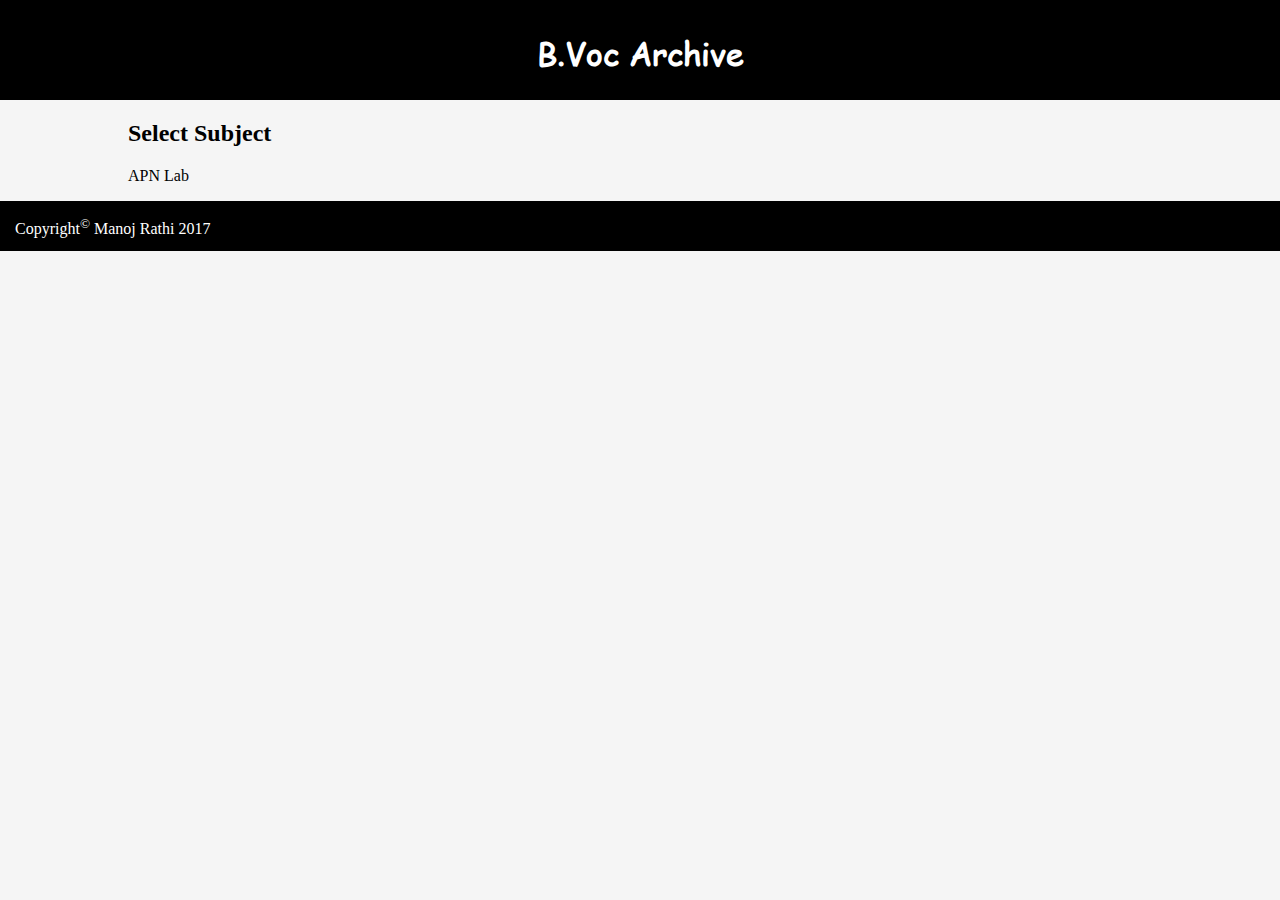
<file: index.html>
<!DOCTYPE html>
<html lang="en">
<head>
    <meta charset="UTF-8">
    <title>B. Voc (Software Develpment) Archive</title>
    <link rel="stylesheet" href="css/style.css">
    
</head>
<body>
    
    <div id="container">
        
        <header>
            
            <h1>B.Voc Archive</h1>
                    
        </header>
        
        <div class="content">
            
            <h2>Select Subject</h2>
            <ul>
                <li><a href="content/ACN_Lab/prac_list.html">APN Lab</a></li>
                <li><a href="#"></a></li>
                <li><a href="#"></a></li>
            </ul>
                        
        </div>
        
        <footer>
            
            <p>Copyright<sup>&copy;</sup> Manoj Rathi 2017</p>
            
        </footer>
        
    </div>
    
    
    
</body>
</html>
</file>
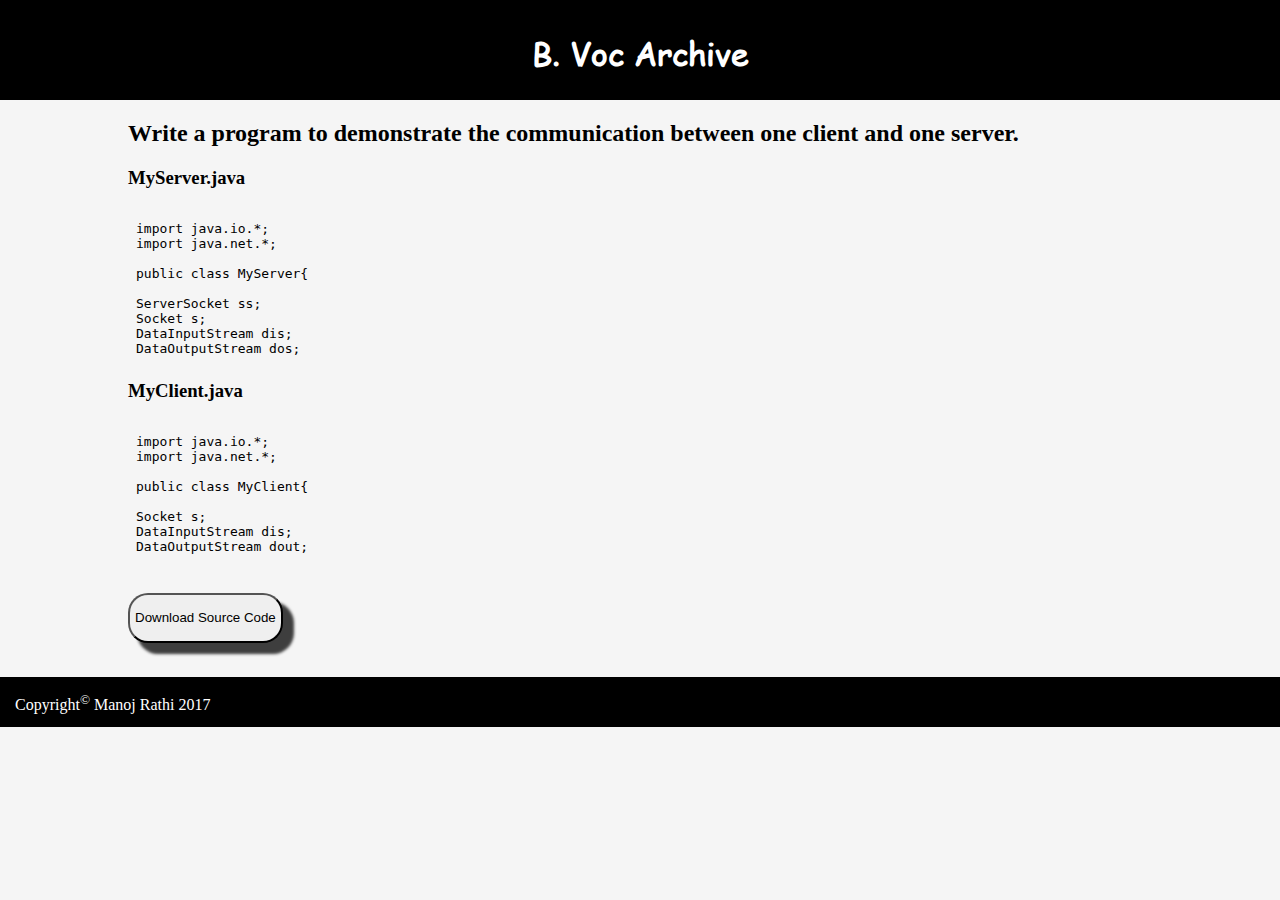
<file: content/ACN_Lab/prac_1.html>
<!DOCTYPE html>
<html lang="en">
<head>
    <meta charset="UTF-8">
    <title>B. Voc (Software Develpment) Archive</title>
    <link rel="stylesheet" href="../../css/style.css">
    
</head>
<body>
    
    <div id="container">
        
        <header>
            
            <h1>B. Voc Archive</h1>
                    
        </header>
        
        <div class="content">
            
            <h2>Write a program to demonstrate the communication between one client and one server.</h2>
            
            <h3>MyServer.java</h3>
            
            <iframe src="practical_1/MyServer.java" class="code" frameborder="0"></iframe>
                        
            <h3>MyClient.java</h3>
            
            <iframe src="practical_1/MyClient.java" class="code" frameborder="0"></iframe>
                        
            <br><br>
            
            <button class="btn_download"><a href="Practical_1.zip" download>Download Source Code</a></button>
            
            <br><br>
            
        </div>
        
        <footer>
            
            <p>Copyright<sup>&copy;</sup> Manoj Rathi 2017</p>
            
        </footer>
        
    </div>
    
    
    
</body>
</html>
</file>
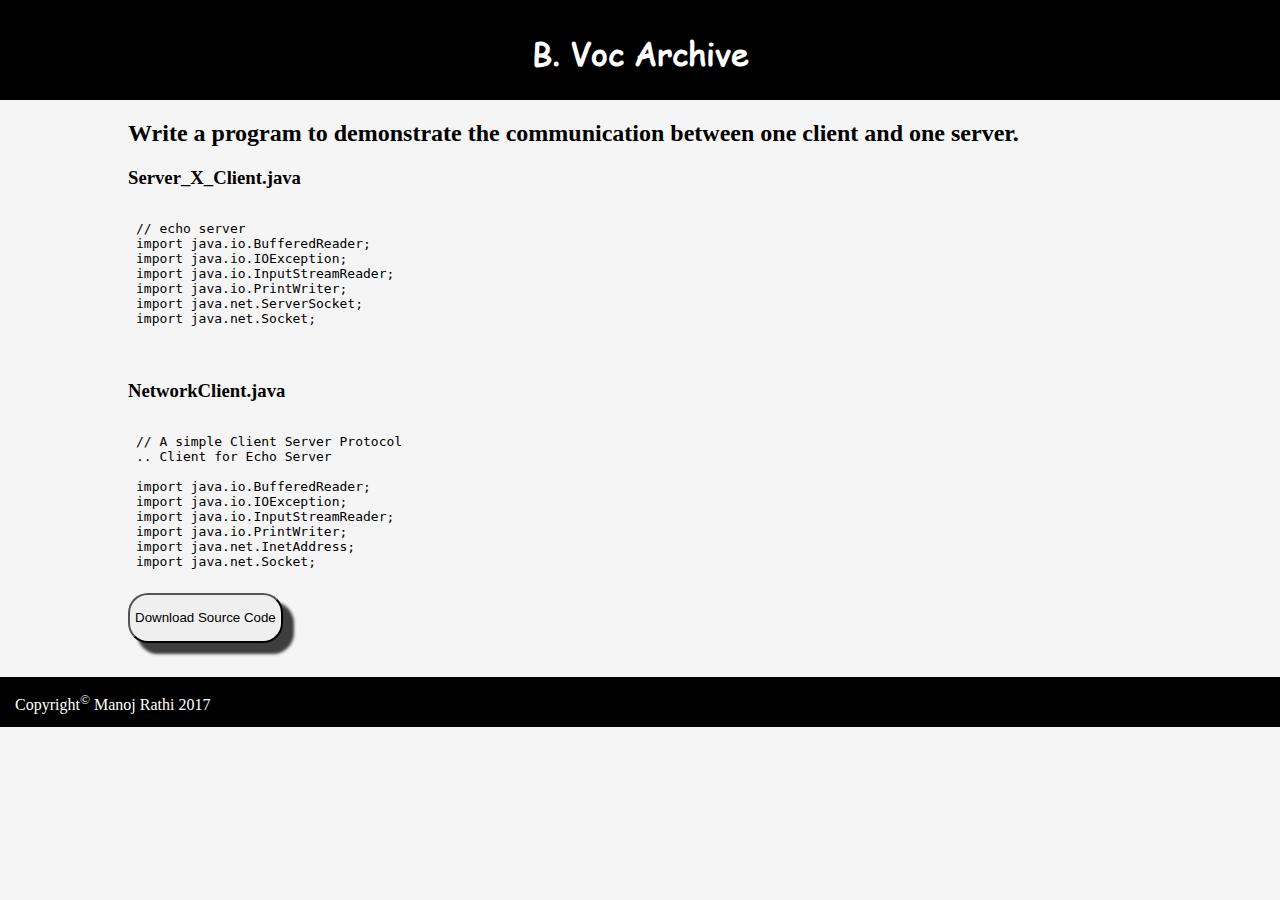
<file: content/ACN_Lab/prac_2.html>
<!DOCTYPE html>
<html lang="en">
<head>
    <meta charset="UTF-8">
    <title>B. Voc (Software Develpment) Archive</title>
    <link rel="stylesheet" href="../../css/style.css">
    
</head>
<body>
    
    <div id="container">
        
        <header>
            
            <h1>B. Voc Archive</h1>
                    
        </header>
        
        <div class="content">
            
            <h2>Write a program to demonstrate the communication between one client and one server.</h2>
            
            <h3>Server_X_Client.java</h3>
            
            <iframe src="practical_2/Server_X_Client.java" class="code" frameborder="0"></iframe>
                        
            <h3>NetworkClient.java</h3>
            
            <iframe src="practical_2/NetworkClient.java" class="code" frameborder="0"></iframe>
                        
            <br><br>
            
            <button class="btn_download"><a href="Practical_2.zip" download>Download Source Code</a></button>
            
            <br><br>
            
        </div>
        
        <footer>
            
            <p>Copyright<sup>&copy;</sup> Manoj Rathi 2017</p>
            
        </footer>
        
    </div>
    
    
    
</body>
</html>
</file>
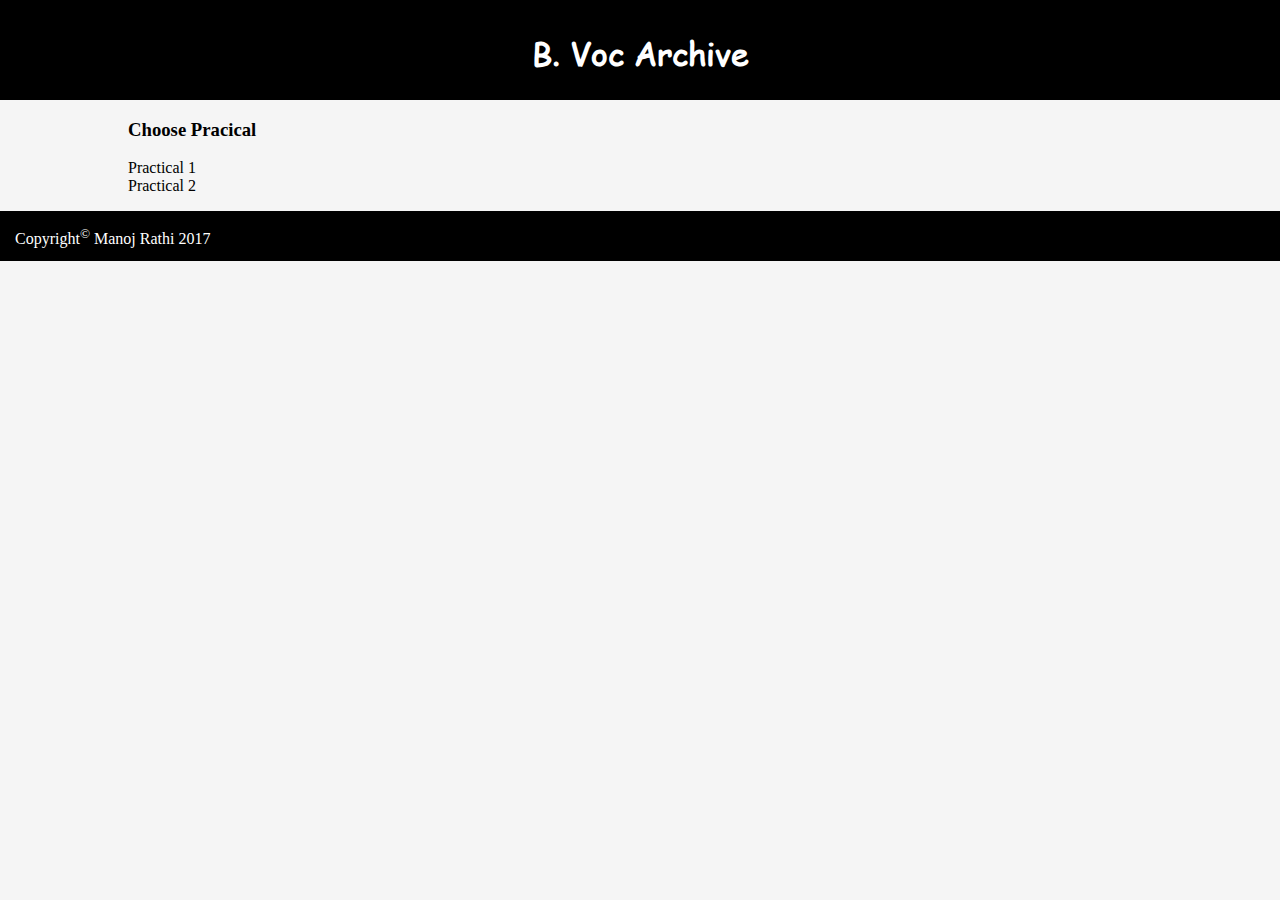
<file: content/ACN_Lab/prac_list.html>
<!DOCTYPE html>
<html lang="en">
<head>
    <meta charset="UTF-8">
    <title>B. Voc (Software Develpment) Archive</title>
    <link rel="stylesheet" href="../../css/style.css">
    
</head>
<body>
    
    <div id="container">
        
        <header>
            
            <h1>B. Voc Archive</h1>
                    
        </header>
        
        <div class="content">
            
            
            <h3>Choose Pracical</h3>
            <ul>
                <li><a href="prac_1.html">Practical 1</a></li>
                <li><a href="prac_2.html">Practical 2</a></li>
<!--
                <li><a href="prac_3.html">Practical 3</a></li>
                <li><a href="prac_4.html">Practical 4</a></li>
                <li><a href="prac_5.html">Practical 5</a></li>
-->
            </ul>
            
        </div>
        
        <footer>
            
            <p>Copyright<sup>&copy;</sup> Manoj Rathi 2017</p>
            
        </footer>
        
    </div>
    
    
    
</body>
</html>
</file>
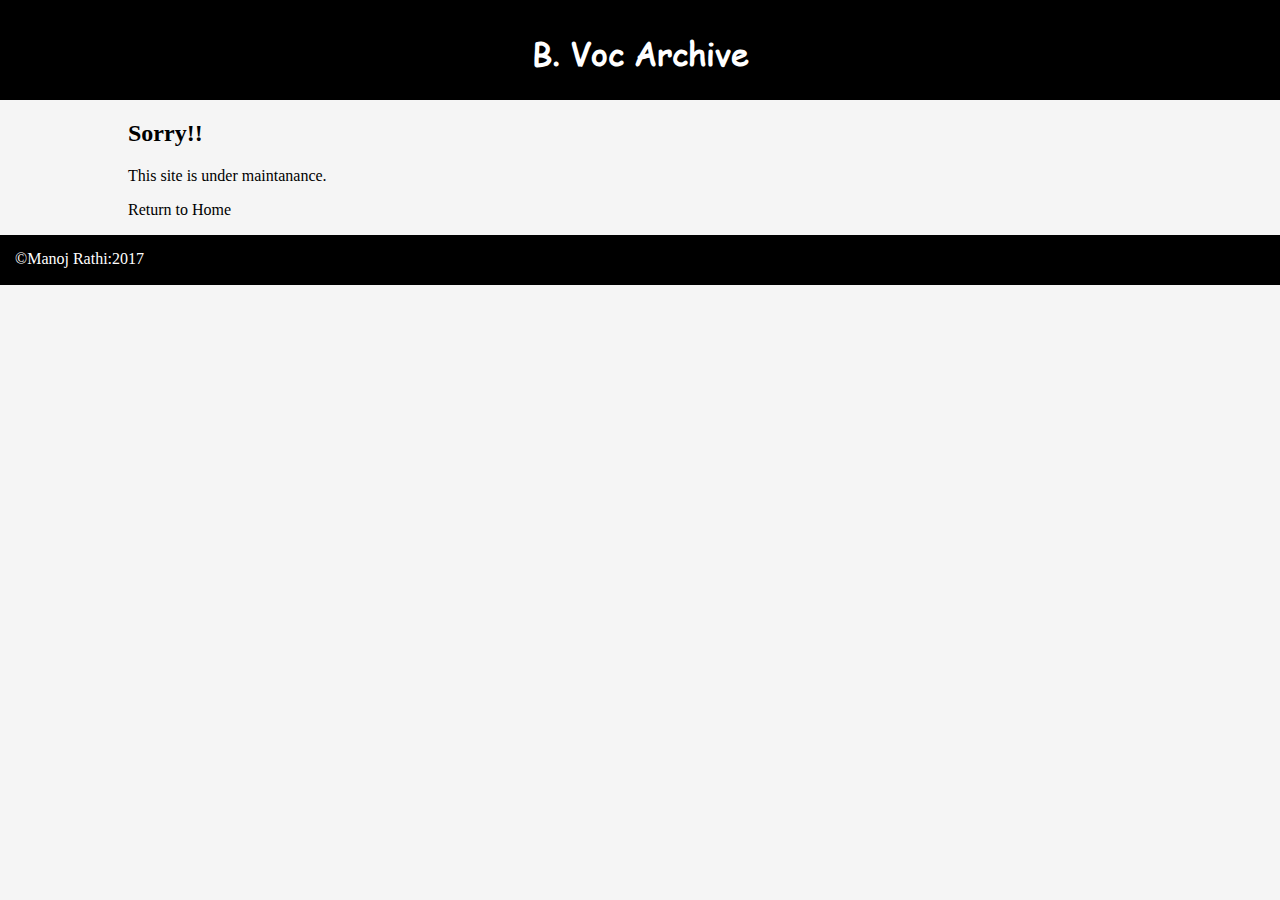
<file: Semester/1/subj_list.html>
<!DOCTYPE html>
<html lang="en">
<head>
    <meta charset="UTF-8">
    <title>B. Voc (Software Develpment) Archive</title>
    <link rel="stylesheet" href="../../css/style.css">
    
</head>
<body>
    
    <div id="container">
        
        <header>
            
            <h1>B. Voc Archive</h1>
                    
        </header>
        
        <div class="content">
            
            <h2>Sorry!!</h2>
            <p>This site is under maintanance.</p>
            
            <p><a href="../../index.html">Return to Home</a></p>
            
        </div>
        
        <footer>
            
            <p>&copy;Manoj Rathi:2017</p>
            
        </footer>
        
    </div>
    
    
    
</body>
</html>
</file>
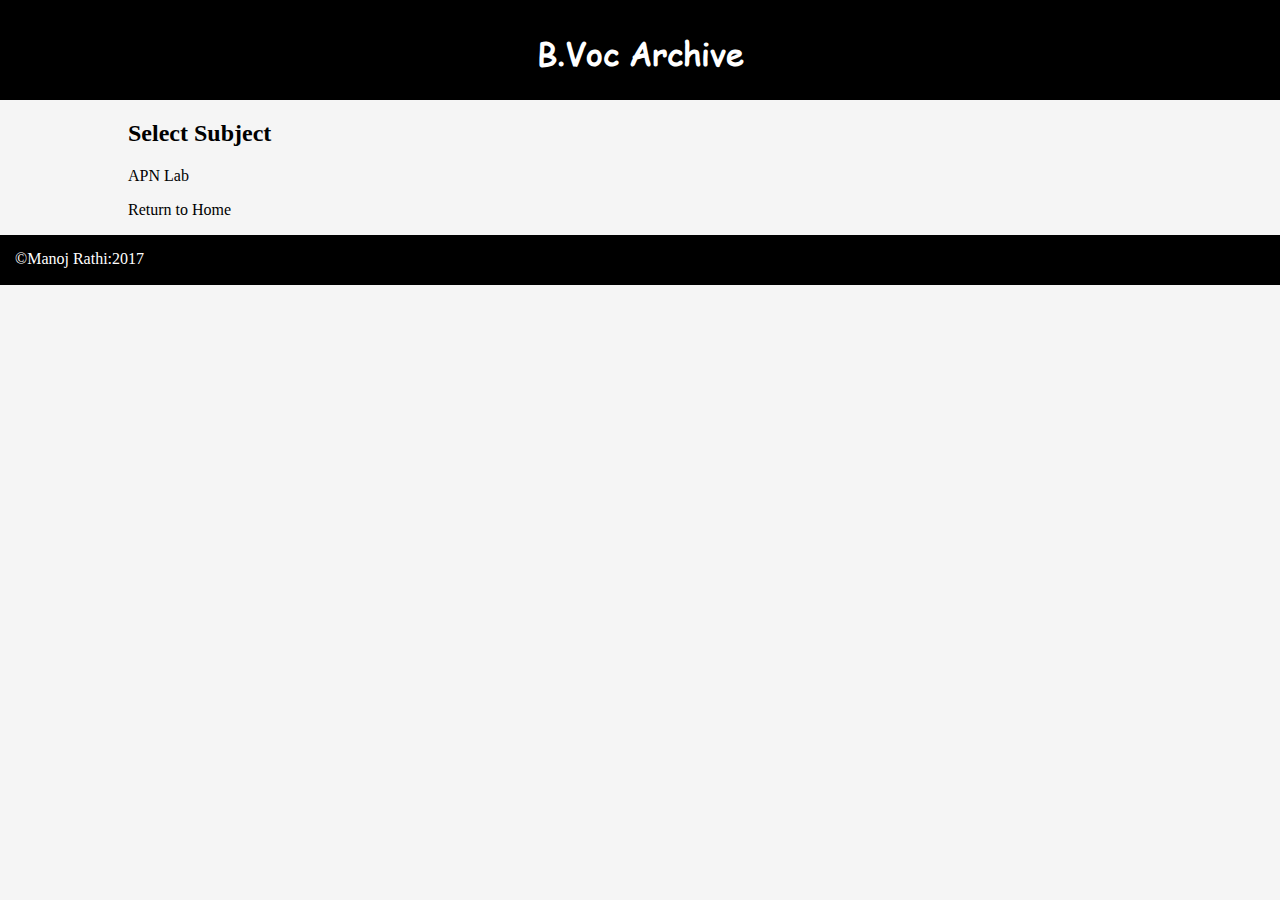
<file: Semester/5/subj_list.html>
<!DOCTYPE html>
<html lang="en">
<head>
    <meta charset="UTF-8">
    <title>B. Voc (Software Develpment) Archive</title>
    <link rel="stylesheet" href="../../css/style.css">
    
</head>
<body>
    
    <div id="container">
        
        <header>
            
            <h1>B.Voc Archive</h1>
                    
        </header>
        
        <div class="content">
            
            <h2>Select Subject</h2>
            <ul>
                <li><a href="ACN_Lab/prac_1.html">APN Lab</a></li>
                <li><a href="#"></a></li>
                <li><a href="#"></a></li>
            </ul>
            
            <p><a href="../../index.html">Return to Home</a></p>
            
        </div>
        
        <footer>
            
            <p>&copy;Manoj Rathi:2017</p>
            
        </footer>
        
    </div>
    
    
    
</body>
</html>
</file>
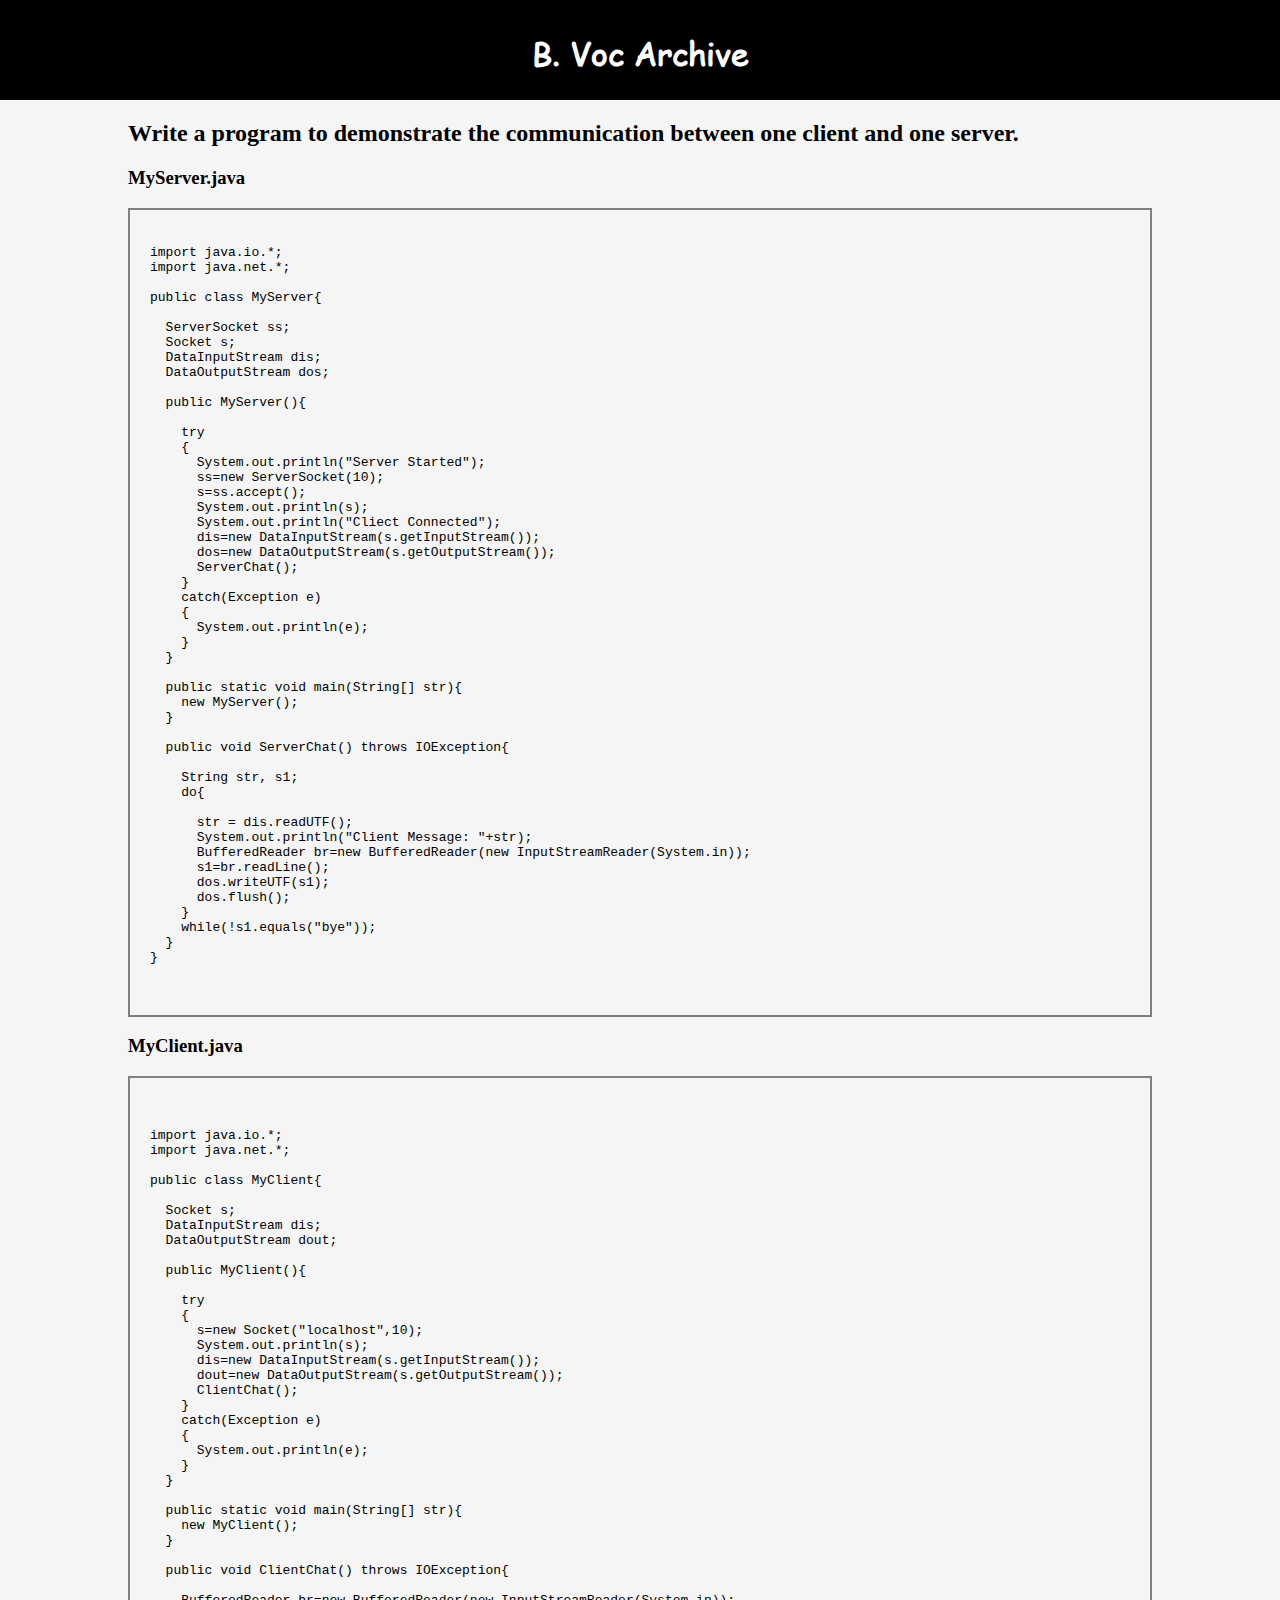
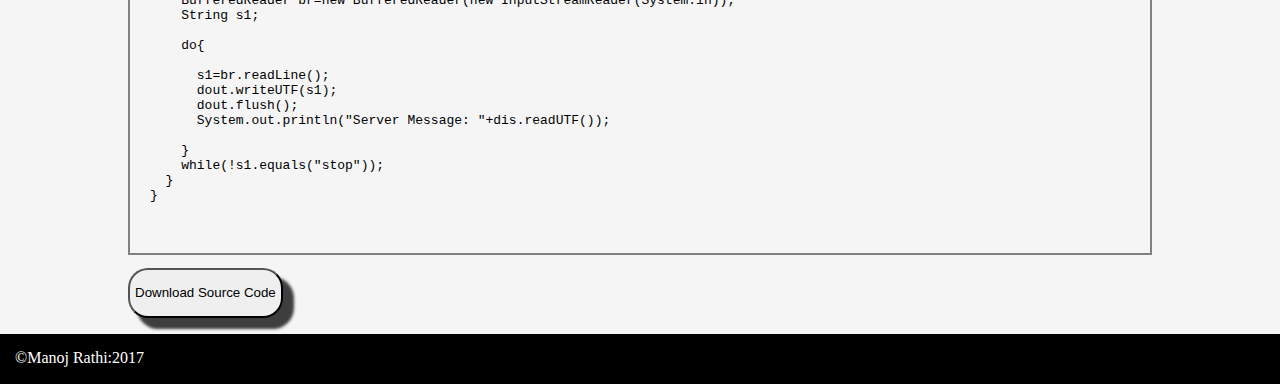
<file: Semester/5/ACN_Lab/prac_1.html>
<!DOCTYPE html>
<html lang="en">
<head>
    <meta charset="UTF-8">
    <title>B. Voc (Software Develpment) Archive</title>
    <link rel="stylesheet" href="../../../css/style.css">
    
</head>
<body>
    
    <div id="container">
        
        <header>
            
            <h1>B. Voc Archive</h1>
                    
        </header>
        
        <div class="content">
            
            <h2>Write a program to demonstrate the communication between one client and one server.</h2>
            
            <h3>MyServer.java</h3>
            <pre>
                <code>
import java.io.*;
import java.net.*;

public class MyServer{

  ServerSocket ss;
  Socket s;
  DataInputStream dis;
  DataOutputStream dos;

  public MyServer(){

    try
    {
      System.out.println("Server Started");
      ss=new ServerSocket(10);
      s=ss.accept();
      System.out.println(s);
      System.out.println("Cliect Connected");
      dis=new DataInputStream(s.getInputStream());
      dos=new DataOutputStream(s.getOutputStream());
      ServerChat();
    }
    catch(Exception e)
    {
      System.out.println(e);
    }
  }

  public static void main(String[] str){
    new MyServer();
  }

  public void ServerChat() throws IOException{

    String str, s1;
    do{

      str = dis.readUTF();
      System.out.println("Client Message: "+str);
      BufferedReader br=new BufferedReader(new InputStreamReader(System.in));
      s1=br.readLine();
      dos.writeUTF(s1);
      dos.flush();
    }
    while(!s1.equals("bye"));
  }
}
                </code>
            </pre>
            
            <h3>MyClient.java</h3>
            <pre>
                <code>

import java.io.*;
import java.net.*;

public class MyClient{

  Socket s;
  DataInputStream dis;
  DataOutputStream dout;

  public MyClient(){

    try
    {
      s=new Socket("localhost",10);
      System.out.println(s);
      dis=new DataInputStream(s.getInputStream());
      dout=new DataOutputStream(s.getOutputStream());
      ClientChat();
    }
    catch(Exception e)
    {
      System.out.println(e);
    }
  }

  public static void main(String[] str){
    new MyClient();
  }

  public void ClientChat() throws IOException{

    BufferedReader br=new BufferedReader(new InputStreamReader(System.in));
    String s1;
 
    do{

      s1=br.readLine();
      dout.writeUTF(s1);
      dout.flush();
      System.out.println("Server Message: "+dis.readUTF());

    }
    while(!s1.equals("stop"));
  }
}
                </code>
            </pre>
            
            <button class="btn_download"><a href="Practical_1.zip" download>Download Source Code</a></button>
            
        </div>
        
        <footer>
            
            <p>&copy;Manoj Rathi:2017</p>
            
        </footer>
        
    </div>
    
    
    
</body>
</html>
</file>
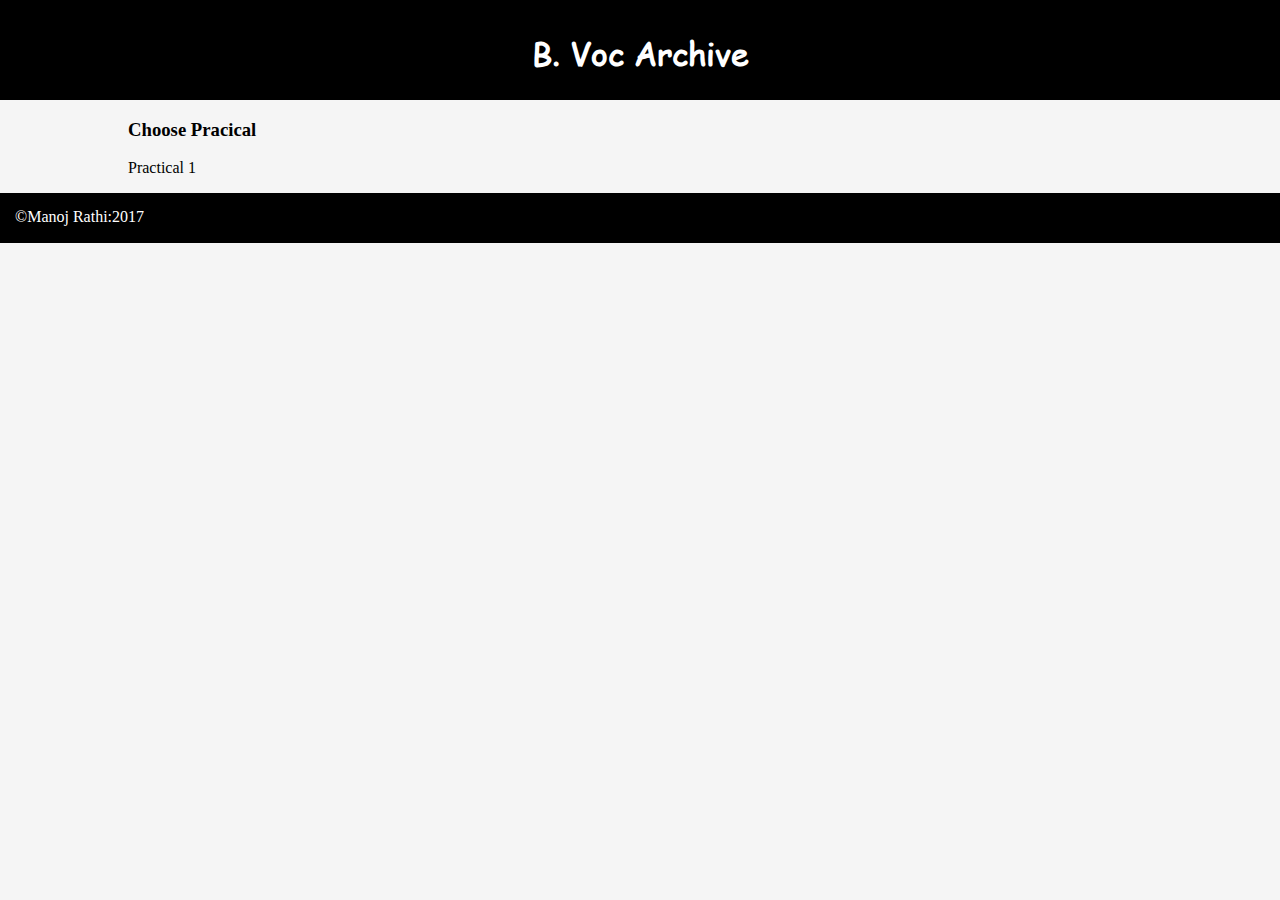
<file: Semester/5/ACN_Lab/prac_list.html>
<!DOCTYPE html>
<html lang="en">
<head>
    <meta charset="UTF-8">
    <title>B. Voc (Software Develpment) Archive</title>
    <link rel="stylesheet" href="../../../css/style.css">
    
</head>
<body>
    
    <div id="container">
        
        <header>
            
            <h1>B. Voc Archive</h1>
                    
        </header>
        
        <div class="content">
            
            
            <h3>Choose Pracical</h3>
            <ul>
                <li><a href="prac_1.html">Practical 1</a></li>
<!--
                <li><a href="prac_2.html">Practical 2</a></li>
                <li><a href="prac_3.html">Practical 3</a></li>
                <li><a href="prac_4.html">Practical 4</a></li>
                <li><a href="prac_5.html">Practical 5</a></li>
-->
            </ul>
            
        </div>
        
        <footer>
            
            <p>&copy;Manoj Rathi:2017</p>
            
        </footer>
        
    </div>
    
    
    
</body>
</html>
</file>
<file: css/style.css>
@font-face {
    font-family: 'Comic Sans MS';
    src: url('../fonts/comic.ttf');
        format('truetype');
}

body {
    margin: 0px;
    padding: 0px;
    background-color: #F5F5F5;
    height: 100%;
}

ul {
    list-style-type: none;
    margin: 0px;
    padding: 0px;
    
}

a {
    text-decoration: none;
    color: black;
}
a:hover {
    color: burlywood
}


header {
    height: 100px;
    color: white;
    background-color: black;
    text-align: center;
}

header h1 {
    margin: 0px;
    padding: 30px;
    
    font-family: 'Comic Sans Ms', sans-serif;
}

footer {
    height: 50px;
    width: 100%;
    color: white;
    background-color: black;
}

footer p {
    padding: 15px;
}

div.content {
    width: 1024px;
    margin: 0 auto;
}

pre {
    padding: 20px;
    border: 2px solid grey;
    
}

.btn_download {
    padding: 5px;
    height: 50px;
    border-radius: 20px;
    color: white;
    -webkit-box-shadow: 10px 10px 3px 1px rgba(0,0,0,0.75);
    -moz-box-shadow: 10px 10px 3px 1px rgba(0,0,0,0.75);
    box-shadow: 10px 10px 3px 1px rgba(0,0,0,0.75);
}
</file>
